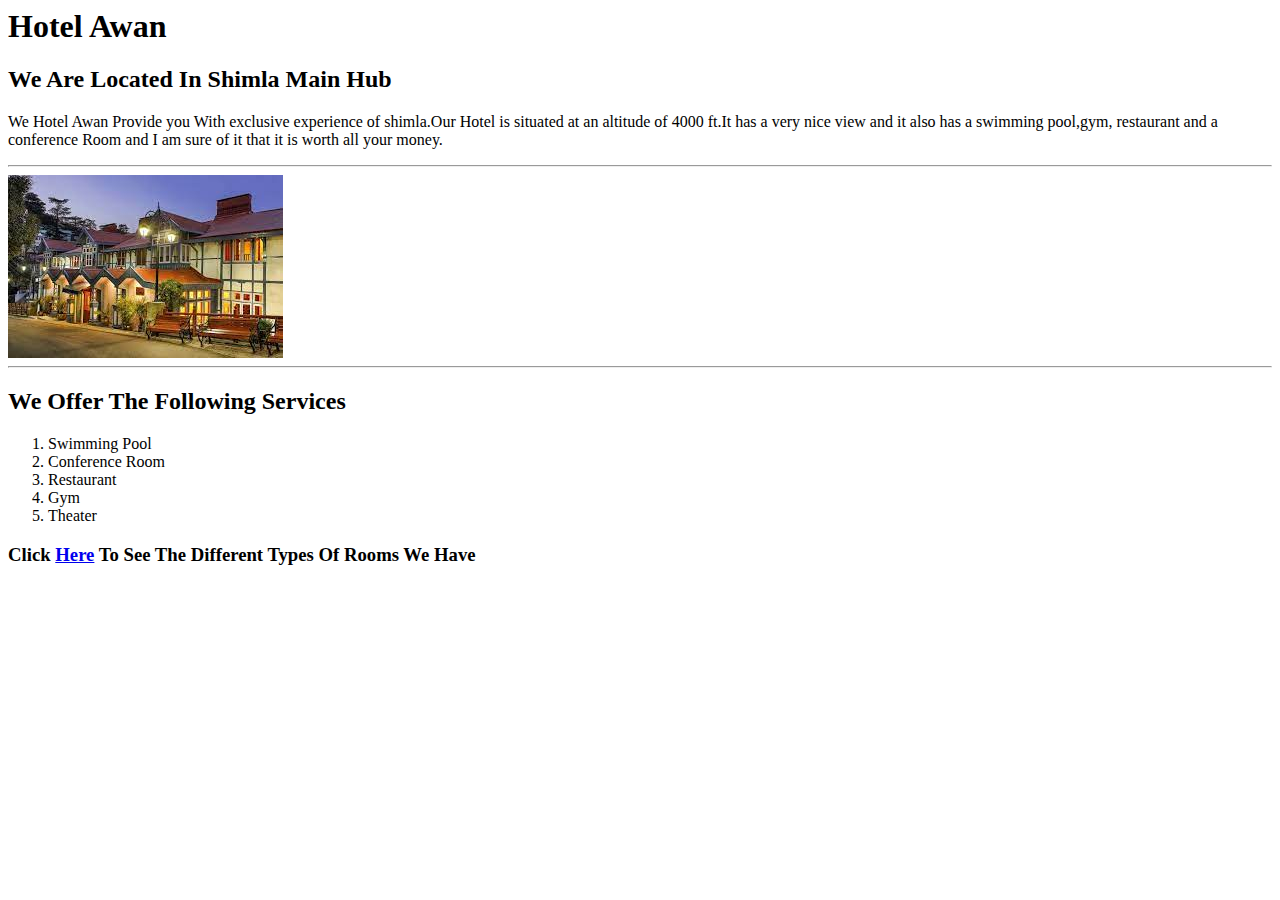
<file: index.html>
<html>
    <head>
        <title>
            Hotel Awan
        </title>
    </head>

    <body>
        <h1>Hotel Awan</h1>

        <h2>We Are Located In Shimla Main Hub</h2>

        <p>
            We Hotel Awan Provide you With exclusive experience of shimla.Our Hotel is situated at an altitude of 4000 ft.It has a very nice view and it also has a swimming pool,gym, restaurant and a conference Room and I am sure of it that it is worth all your money.
        </p>
        <hr>
        
        <img id="img1" src="[data-uri]">

        <hr>
        <h2>We Offer The Following Services</h2>

        <ol>
            <li>Swimming Pool</li>
            <li>Conference Room</li>
            <li>Restaurant</li>
            <li>Gym</li>
            <li>Theater</li>
        </ol>

        <h3>Click <a href="Rooms.html">Here</a> To See The Different Types Of Rooms We Have</h3>
    </body>
</html>
</file>
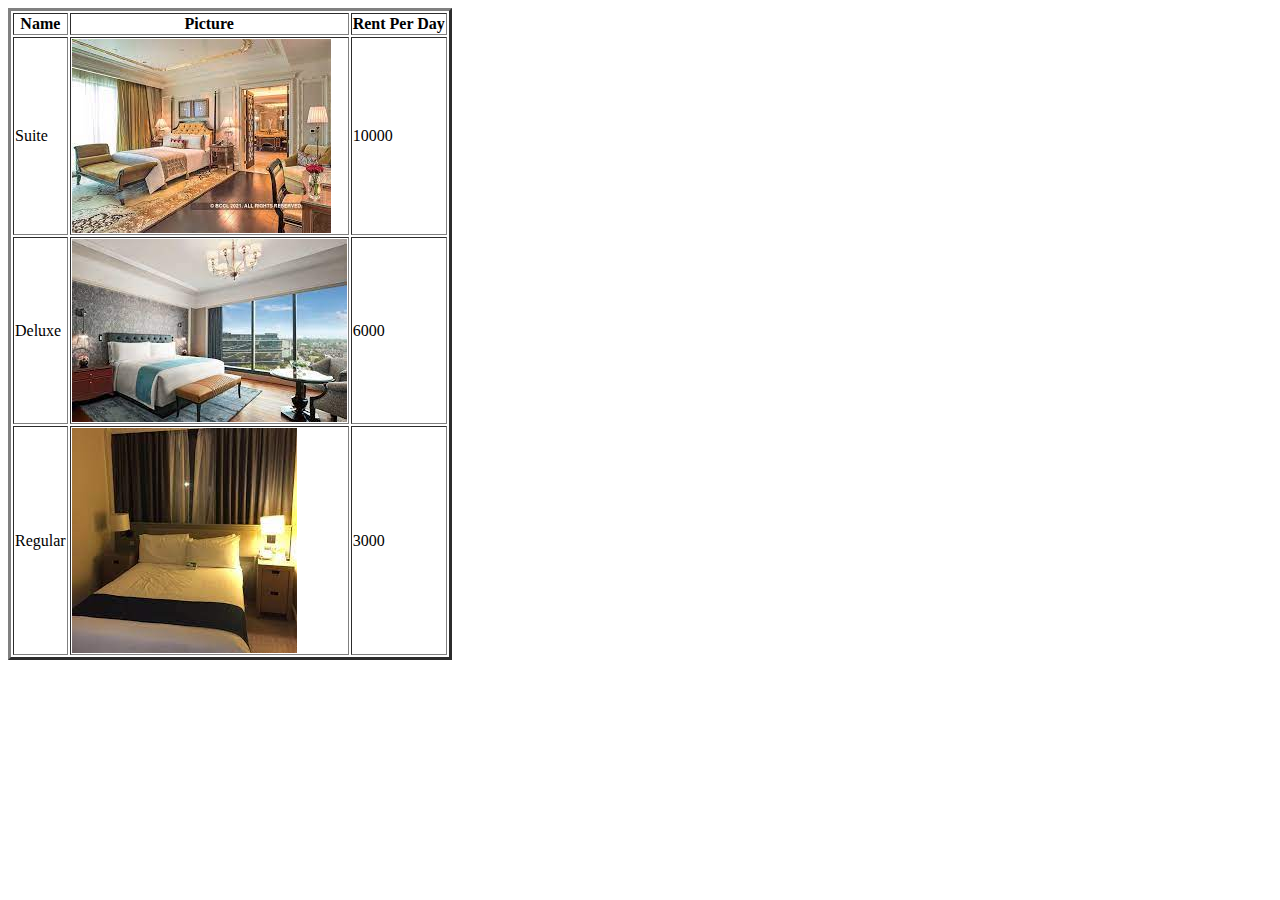
<file: Rooms.html>
<html>
    <body>
        <table border=3>
            <tr>
                <th>Name</th>
                <th>Picture</th>
                <th>Rent Per Day</th>
            </tr>
            <td>Suite</td>
            <td><img id="img_suite" src="[data-uri]">
            <td>10000</td>
            </tr>
            <tr>
                <td>Deluxe</td>
                <td><img id="img_deluxe" src="[data-uri]"></td>
                <td>6000</td>
            </tr>
            <tr>
                <td>Regular</td>
                <td><img id="img_regular" src="[data-uri]"></td>
                <td>3000</td>
            </tr>

        </table>
    </body>
</html>
</file>
